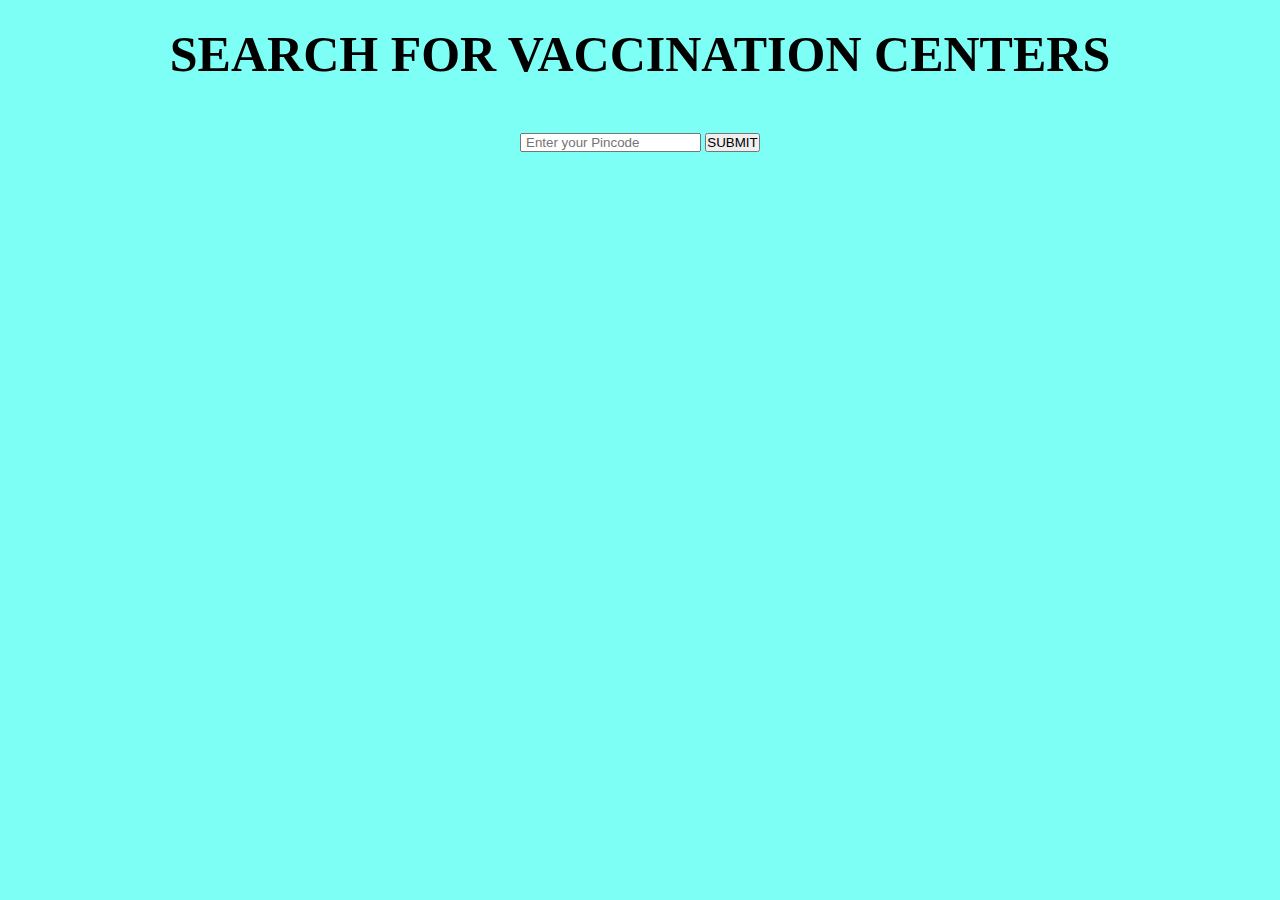
<file: COWIN/index.html>
<!DOCTYPE html>
<html>
  <head>
    <meta charset="utf-8">
    <meta name="viewport" content="width=device-width">
    <title>repl.it</title>
    <link href="style.css" rel="stylesheet" type="text/css" />
  </head>
  <body>
    <h1>SEARCH FOR VACCINATION CENTERS</h1>
    <div id="pin">
    <input type="text" name="pincode" placeholder=" Enter your Pincode" maxlength="6">
    <button id="getText">SUBMIT</button>
    </div>
    <script src="script.js"></script>
  </body>
</html>
</file>
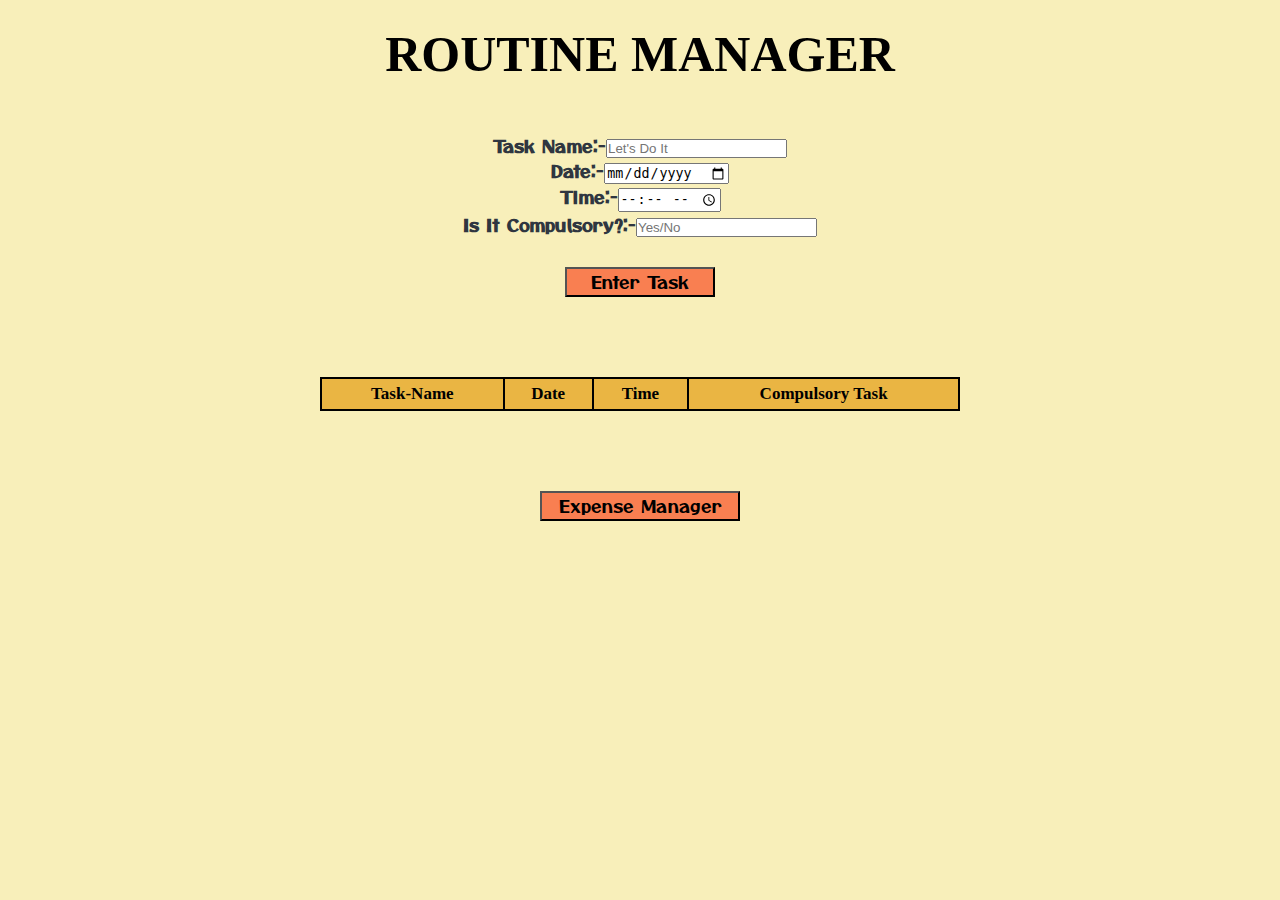
<file: Productivity-Tracker-2/index.html>
<!DOCTYPE html>
<html>
  <head>
    <meta charset="utf-8">
    <meta name="viewport" content="width=device-width">
    <title>Productivity Tracker</title>
    <link href="style.css" rel="stylesheet" type="text/css" />
  </head>
  <body>
    <h1>ROUTINE MANAGER</h1>
    <!-- Take Input from User-->
    <div class="container">
      <div id="task"class="input">Task Name:-<input id="taskname" type="text" maxlength="200" placeholder="Let's Do It"/></div>
      <div class="input">Date:-<input id="date" type="date" placeholder="25/04/2002"/></div>
      <div class="input">Time:-<input id="time" type="time" placeholder="12:00"/></div>
      <div class="input">Is It Compulsory?:-<input id="compulsory" type="text" maxlength="3" placeholder="Yes/No"/></div>
      <button id="entry">Enter Task</button>
    </div>
    <!--Table to show the input data-->
    <table id="data">
      <tr>
        <th>Task-Name</th>
        <th>Date</th>
        <th>Time</th>
        <th>Compulsory Task</th>
      </tr>
    </table>
    <!--To switch to Expense Manager Page-->
  <div class="footer">
    <button class="expense"><a href="expense.html">Expense Manager</a></button>
  </div>

    <script src="script.js"></script>
  </body>
</html>
</file>
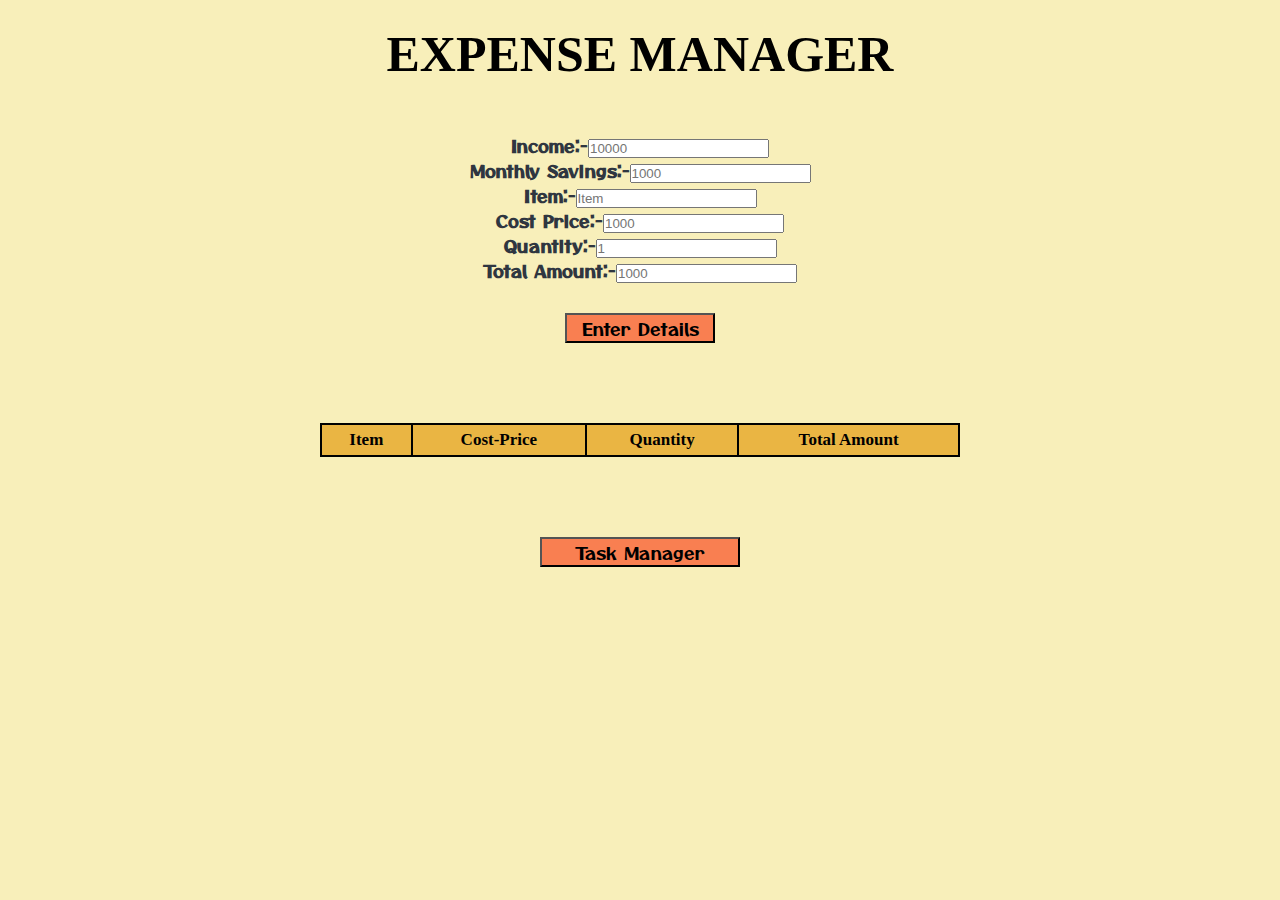
<file: Productivity-Tracker-2/expense.html>
<!DOCTYPE html>
<html>
  <head>
    <meta charset="utf-8">
    <meta name="viewport" content="width=device-width">
    <title>Expense Manager</title>
    <link href="expense.css" rel="stylesheet" type="text/css" />
  </head>
  <body>
    <h1>EXPENSE MANAGER</h1>
    <div class="container">
      <div id="task"class="input">Income:-<input id="income" type="text"  placeholder="10000"/></div>
      <div class="input">Monthly Savings:-<input id="savings" type="text" placeholder="1000"/></div>
      <div class="input">Item:-<input id="item" type="text" placeholder="Item"/></div>
      <div class="input">Cost Price:-<input id="cp" type="text" placeholder="1000"/></div>
      <div class="input">Quantity:-<input id="quantity" type="text" placeholder="1"/></div>
      <div class="input">Total Amount:-<input id="ta" type="text" placeholder="1000"/></div>
      
      
      
      <button id="entry">Enter Details</button>
    </div>
    <table id="data">
      <tr>
        <th>Item</th>
        <th>Cost-Price</th>
        <th>Quantity</th>
        <th>Total Amount</th>
      </tr>
    </table>
 <div class="footer">
    <button class="back2task"><a href="index.html">Task Manager</a></button>
  </div>
  <script src="expense.js"></script>
  </body>
</html>
</file>
<file: COWIN/style.css>
*{
  margin: 0;
  padding: 0;

}
html{
  background:#7efff5;
  text-align: center;
}
h1{
  font-size: 50px;
  margin-top: 25px;
}
#pin{
  margin-top: 50px;
}
</file>
<file: Productivity-Tracker-2/style.css>
@import url('https://fonts.googleapis.com/css2?family=Otomanopee+One&display=swap');
@import url('https://fonts.googleapis.com/css2?family=Oswald:wght@200&display=swap');

*{
  margin: 0;
  padding: 0;

}
html{
  background:#F8EFBA;
  text-align: center;
}
.container{
  box-sizing: border-box;
  line-height: 15 px;
}
h1{
  font-size: 50px;
  margin-top: 25px;
}
#task{
  margin-top: 50px;
}
.input{
  font-size: 17px;
  color: #2f3640;
  font-weight: 700;
  font-family: 'Otomanopee One', sans-serif;
}
#entry{
  height:30px;
  width:150px;
  font-size: 17px;
  font-family: 'Otomanopee One', sans-serif;
  background-color: #F97F51;
  margin: 30px;
}
table{
border-collapse: collapse;
width: 50%;
margin: 50px auto;
background-color: #EAB543;
}
table th,td{
  border: 2px solid black;
  padding:5px;
}
th{
   font-size: 17px;
  color:black;
  font-weight: 700;
  font-family: font-family: 'Oswald', sans-serif;
}
td{
  font-size: 13px;
  color:black;
  font-weight: 500;
  font-family: font-family: 'Oswald', sans-serif;
}
.expense{
  text-decoration: none;
  height:30px;
  width:200px;
  font-size: 17px;
  font-family: 'Otomanopee One', sans-serif;
  background-color: #F97F51;
  margin: 30px;
}
.expense a{
  color: black;
  text-decoration: none;
}
</file>
<file: Productivity-Tracker-2/expense.css>
@import url('https://fonts.googleapis.com/css2?family=Otomanopee+One&display=swap');
@import url('https://fonts.googleapis.com/css2?family=Oswald:wght@200&display=swap');

*{
  margin: 0;
  padding: 0;

}
html{
  background:#F8EFBA;
  text-align: center;
}
.container{
  box-sizing: border-box;
  line-height: 15 px;
}
h1{
  font-size: 50px;
  margin-top: 25px;
}
#task{
  margin-top: 50px;
}
.input{
  font-size: 17px;
  color: #2f3640;
  font-weight: 700;
  font-family: 'Otomanopee One', sans-serif;
}
#entry{
  height:30px;
  width:150px;
  font-size: 17px;
  font-family: 'Otomanopee One', sans-serif;
  background-color: #F97F51;
  margin: 30px;
}
table{
border-collapse: collapse;
width: 50%;
margin: 50px auto;
background-color: #EAB543;
}
table th,td{
  border: 2px solid black;
  padding:5px;
}
th{
   font-size: 17px;
  color:black;
  font-weight: 700;
  font-family: font-family: 'Oswald', sans-serif;
}
td{
  font-size: 13px;
  color:black;
  font-weight: 500;
  font-family: font-family: 'Oswald', sans-serif;
}
.back2task{
  text-decoration: none;
  height:30px;
  width:200px;
  font-size: 17px;
  font-family: 'Otomanopee One', sans-serif;
  background-color: #F97F51;
  margin: 30px;
}
.back2task a{
  color: black;
  text-decoration: none;
}
</file>
